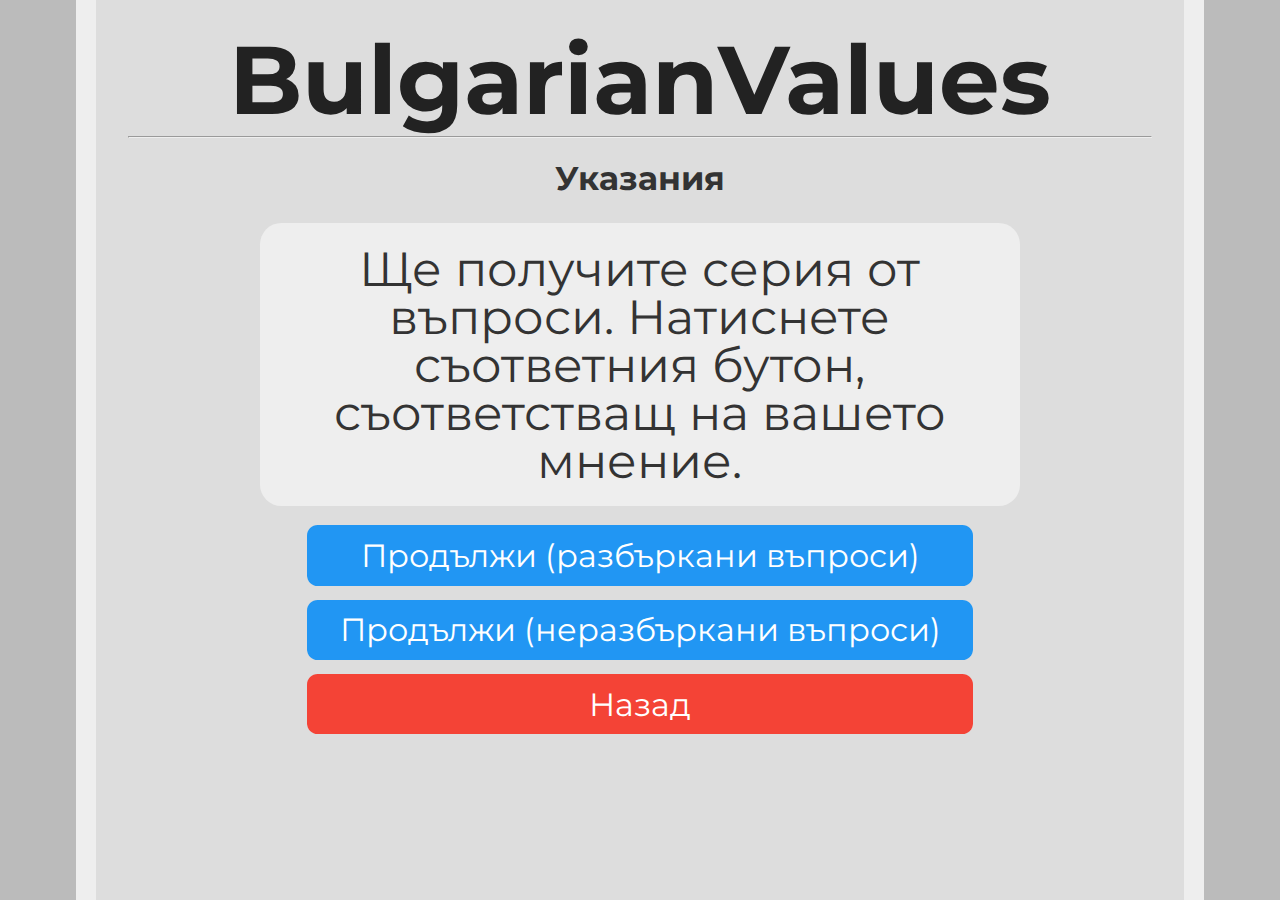
<file: instructions.html>
<head>
    <link href="https://fonts.googleapis.com/css?family=Montserrat:300,400,700|Roboto:400,700" rel="stylesheet">
    <link href='style.css' rel='stylesheet' type='text/css'>
    <title>BulgarianValues</title>
    <meta charset="utf-8">
    <meta content="text/html; charset=windows-1251" http-equiv="Content-Type">
    <meta content="text/html; charset=ansi" http-equiv="Content-Type">
</head>
<body>
    <h1>BulgarianValues</h1>
    <hr>
    <h2 style="text-align:center;">Указания</h2>
    <p class="question">Ще получите серия от въпроси. Натиснете съответния бутон, съответстващ на вашето мнение.</p>
    <button class="button" onclick="location.href='quiz.html?shuffle=true';" style="background-color: #2196f3;"onmouseover="this.style.backgroundColor = '#01748a';" onmouseout="this.style.backgroundColor = '#0093AF';">Продължи (разбъркани въпроси)</button> <br>
    <button class="button" onclick="location.href='quiz.html?shuffle=false';" style="background-color: #2196f3;"onmouseover="this.style.backgroundColor = '#01748a';" onmouseout="this.style.backgroundColor = '#0093AF';">Продължи (неразбъркани въпроси)</button> <br>
    <button class="button" onclick="location.href='index.html';" style="background-color: #f44336;"onmouseover="this.style.backgroundColor = '#cf382d';" onmouseout="this.style.backgroundColor = '#f44336';">Назад</button> <br>
</body>
</file>
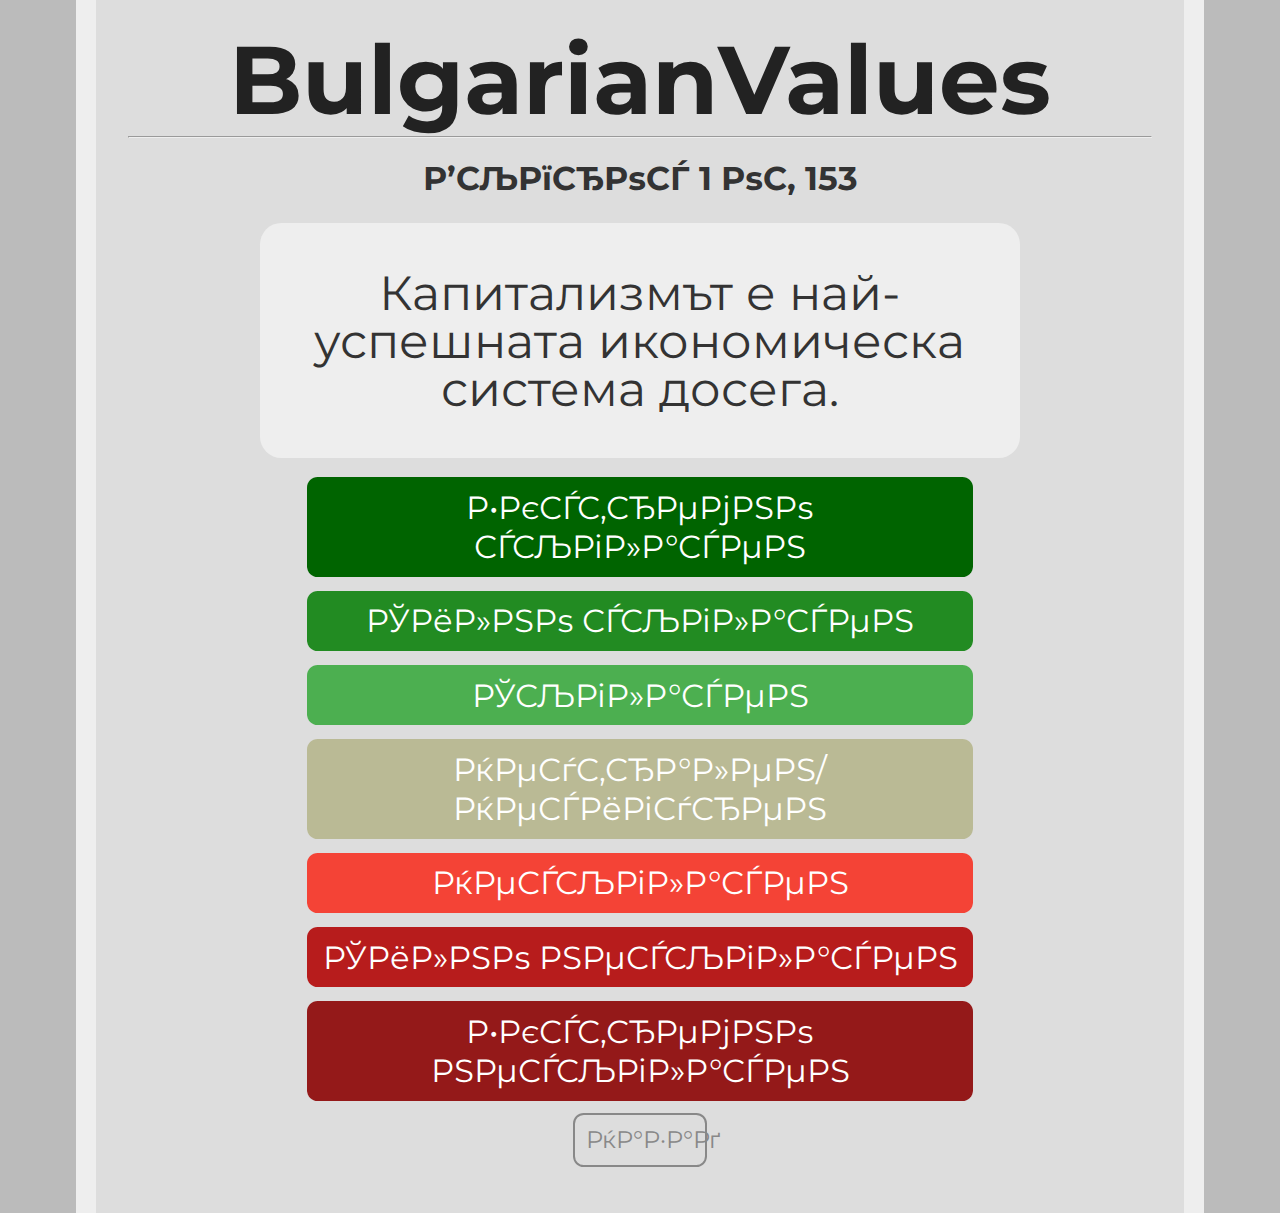
<file: quiz.html>
<head>
    <meta content="text/html; charset=windows-1251" http-equiv="Content-Type">
    <meta content="text/html; charset=ansi" http-equiv="Content-Type">
    <meta content="text/html; charset=utf-8" http-equiv="Content-Type">
    <title>BulgarianValues тест</title>

    <link href="https://fonts.googleapis.com/css?family=Montserrat:300,400,700|Roboto:400,700" rel="stylesheet">
    <link href='style.css' rel='stylesheet' type='text/css'>

    <script type="application/javascript" src="js\questions.js"></script>
    <script src="https://ajax.googleapis.com/ajax/libs/jquery/3.5.1/jquery.min.js"></script>
</head>

<body>
    <h1>BulgarianValues</h1>
    <hr>
    <h2 style="text-align:center;" id="question-number">Зарежда се...</h2>

    <div id="help">
        <button class="helpButton" onclick="help()" id="helpButton" onmouseover="this.style.backgroundColor = '#01748a';" onmouseout="this.style.backgroundColor = '#0093AF';">Помощ</button>
        <p id="helpText"></p>
    </div>

    <p class="question" id="question-text"></p>

    <button class="button" onclick="next_question(1.0)" style="background-color: #006400;" onmouseover="this.style.backgroundColor = '#014201';" onmouseout="this.style.backgroundColor = '#006400';">Екстремно съгласен</button> <br>
    <button class="button" onclick="next_question(0.7)" style="background-color: #228B22;" onmouseover="this.style.backgroundColor = '#145214';" onmouseout="this.style.backgroundColor = '#228B22';">Силно съгласен</button> <br>
    <button class="button" onclick="next_question(0.5)" style="background-color: #4caf50;" onmouseover="this.style.backgroundColor = '#3c8c40';" onmouseout="this.style.backgroundColor = '#4caf50';">Съгласен</button> <br>
    <button class="button" onclick="next_question(0)" style="background-color: #baba95;" onmouseover="this.style.backgroundColor = '#969678';" onmouseout="this.style.backgroundColor = '#baba95';">Неутрален/Несигурен</button> <br>
    <button class="button" onclick="next_question(-0.5)" style="background-color: #f44336;" onmouseover="this.style.backgroundColor = '#cf382d';" onmouseout="this.style.backgroundColor = '#f44336';">Несъгласен</button> <br>
    <button class="button" onclick="next_question(-0.7)" style="background-color: #b71c1c;" onmouseover="this.style.backgroundColor = '#8f1515';" onmouseout="this.style.backgroundColor = '#b71c1c';">Силно несъгласен</button> <br>
    <button class="button" onclick="next_question(-1.0)" style="background-color: #941919;" onmouseover="this.style.backgroundColor = '#701212';" onmouseout="this.style.backgroundColor = '#941919';">Екстремно несъгласен</button> <br>

    <button class="small_button" onclick="prev_question()" id="back_button" onmouseover="this.style.backgroundColor = '#bababa';" onmouseout="this.style.backgroundColor = '#333';">Назад</button>
    <button class="small_button_off" id="back_button_off">Назад</button><br>

    <script>
        // variables
        var answers = new Object();     // Store user's answers
        var qn = 0; // Current question order


        // Populate questionsObject

        var questionsObject = new Object();     // Question objects with ID keys
        questions.forEach(populateQO);

        function populateQO(value) {
            questionsObject[value['id']] = value
        }

        // Populate & shuffle questionsOrder

        var questionsOrder = Object.keys(questionsObject); //Array of shuffled question IDs

        const urlParams = new URLSearchParams(window.location.search);
        if (urlParams.get("shuffle") == "true") {
            shuffleArray(questionsOrder);
        }

        function shuffleArray(array) {
            for (let i = array.length - 1; i > 0; i--) {
                const j = Math.floor(Math.random() * (i + 1));
                [array[i], array[j]] = [array[j], array[i]];
            }
        }

        // Question initialization

        init_question();

        function init_question() {
            console.log(questionsObject[questionsOrder[qn]].question)
            $("#question-text").html(questionsObject[questionsOrder[qn]].question);
            $("#question-number").html("Въпрос " + (qn + 1) + " от " + (questionsOrder.length));
            console.log()

            var button = document.getElementById("helpButton");
            if (button != null) {
                //console.log(qn);
                var helpInfo = questionsObject[questionsOrder[qn]]["help"];
                console.log(helpInfo);
                if (helpInfo == null || helpInfo == undefined) {
                    $('#helpText').hide()
                    $('#helpButton').hide()
                }
                else {
                    $('#helpButton').show()
                }
            }
            if (jQuery.isEmptyObject(answers)) {
                $('#back_button').hide()
                $('#back_button_off').show()
            } else {
                $('#back_button').show()
                $('#back_button_off').hide()
            }
        }


        // Next question

        function next_question(answer) {
            if (qn === questionsOrder.length) {
                return;
            }

            answers[questionsOrder[qn]] = answer;
            qn++;

            if (qn < questionsOrder.length) {
                init_question();
            } else {
                results();
            }
        }


        // Previous question

        function prev_question() {
            if (jQuery.isEmptyObject(answers)) {
                $('#back_button').hide()
                $('#back_button_off').show()
                return;
            }
            qn--;

            delete answers[questionsOrder[qn]];

            init_question();
        }
        function help() {
            console.log(questionsObject[qn]["help"]);
            var x = document.getElementById("helpText");
            x.innerHTML = questionsObject[qn]["help"];
            if (x.style.display === "none") {
                x.style.display = "block";
            } else {
                x.style.display = "none";
            }
        }
        // RESULTS

        function results() {

            window.sessionStorage.answers = JSON.stringify(answers);


            // Calculate final results
            pct = percentageCalculation();
            window.sessionStorage.percentages = JSON.stringify(pct);

            // prepare arguments
            var args = '?';
            for (const i in Object.keys(pct)) {
                effectName = Object.keys(pct)[i]
                args += `${effectName}=${pct[effectName]}`

                var cycle = parseInt(i)
                if (cycle + 1 !== Object.keys(pct).length) {
                    args += '&'
                }
            }
            //return;
            location.href = `results.html` + args

        }


        // Calculate percentage

        function percentageCalculation() {
            // calc max
            var max = new Object(); // Max possible scores
            var score = new Object(); // User scores
            var pct = new Object(); // Percentages/Score

            // prepare
            for (const id in answers) {
                for (const effectName in questionsObject[id].effects) {
                    max[effectName] = 0
                    score[effectName] = 0
                }
            }

            // get max & scores
            for (const id in answers) {
                // dismiss "don't know"
                if (answers[id] !== null) {
                    for (const effectName in questionsObject[id].effects) {
                        max[effectName] += Math.abs(questionsObject[id].effects[effectName]);
                        score[effectName] += answers[id] * questionsObject[id].effects[effectName];
                    }
                }
            }

            // calc score

            for (const i in Object.keys(max)) {
                effectName = Object.keys(max)[i]

                if (max[effectName] > 0) {
                    pct[effectName] = (100 * (max[effectName] + score[effectName]) / (2 * max[effectName])).toFixed(1);
                } else {
                    pct[effectName] = 0
                }
            }

            return pct;
        }
    </script>

</body>
</file>
<file: style.css>
html {
    background-color: #bbbbbb;
    padding: 0px;
}

body {
    width: 80%;
    min-height: calc(100vh - 4em);
    margin: 0 auto;
    padding: 2em;
    background-color: #dddddd;
    border-color: #eeeeee;
    border-left-style: solid;
    border-right-style: solid;
    border-width: 20px;
}

p {
    color: #444444;
    font-family: 'Roboto', sans-serif;
    font-size: 16pt;
    line-height: 1;
    margin: 4pt;
}

a {
    color: #2222DD;
}

    a:hover {
        color: #22DDDD;
    }

p.value-description {
    text-indent: -16pt;
    margin-left: 20pt;
}

p.question {
    margin: 16pt auto;
    color: #333333;
    font-family: 'Montserrat', sans-serif;
    font-weight: normal;
    width: 70%;
    min-width: 500pt;
    min-height: 144pt;
    background-color: #eeeeee;
    padding: 16pt;
    border-radius: 16pt;
    font-size: 36pt;
    display: flex;
    justify-content: center;
    align-items: center;
    text-align: center;
}

h1 {
    color: #222222;
    font-family: 'Montserrat', sans-serif;
    font-size: 72pt;
    text-align: center;
    line-height: 1;
    margin-top: 0pt;
    margin-bottom: 0pt;
}

h2 {
    color: #333333;
    font-family: 'Montserrat', sans-serif;
    font-size: 25pt;
    line-height: 36pt;
    margin-top: 12pt;
    margin-bottom: 10pt;
}

li {
    font-size: 16pt;
    text-indent: 16pt;
}

a {
    font-family: inherit;
}

.selection {
    background-color: #4caf50;
    font-family: 'Montserrat', sans-serif;
    border: none;
    border-radius: 8pt;
    color: white;
    padding: 8pt;
    width: 50%;
    min-width: 500pt;
    text-align: center;
    text-decoration: none;
    display: block;
    font-size: 24pt;
    margin: -2px auto;
    cursor: pointer;
}

.num_input {
    background-color: #2196f3;
    font-family: 'Montserrat', sans-serif;
    border: none;
    border-radius: 8pt;
    color: white;
    padding: 8pt;
    width: 50%;
    min-width: 500pt;
    text-align: center;
    text-decoration: none;
    display: block;
    font-size: 24pt;
    margin: -2px auto;
    cursor: pointer;
}

.text_input {
    background-color: #2196f3;
    font-family: 'Montserrat', sans-serif;
    border: none;
    border-radius: 8pt;
    color: white;
    padding: 8pt;
    width: 50%;
    min-width: 500pt;
    text-align: center;
    text-decoration: none;
    display: block;
    font-size: 24pt;
    margin: -2px auto;
    cursor: pointer;
}

img.center {
    display: block;
    margin: 1em auto;
    width: 50%;
    min-width: 500pt;
}

.button {
    background-color: #2196f3;
    font-family: 'Montserrat', sans-serif;
    border: none;
    border-radius: 8pt;
    color: white;
    padding: 8pt;
    width: 50%;
    min-width: 500pt;
    text-align: center;
    text-decoration: none;
    display: block;
    font-size: 24pt;
    margin: -2px auto;
    cursor: pointer;
}

.small_button, .small_button_off {
    background-color: #333;
    font-family: 'Montserrat', sans-serif;
    border: none;
    border-radius: 8pt;
    color: white;
    padding: 8pt;
    width: 10%;
    min-width: 100pt;
    text-align: center;
    text-decoration: none;
    display: block;
    font-size: 18pt;
    margin: -2px auto;
    cursor: pointer;
}

.small_button_off {
    background-color: #ddd;
    color: #888;
    border: 2px solid #888;
    cursor: not-allowed;
    margin: -4px auto;
}

div.text-wrapper {
    font-family: 'Montserrat', sans-serif;
    font-size: 36pt;
    line-height: 36pt;
    color: #222222;
    display: inline-block;
}

span.weight-300 {
    font-weight: 300;
}

canvas {
    border-color: #444444;
    border-style: solid;
    border-width: 2px;
    border-radius: 8pt;
    display: block;
    margin: 8pt;
    margin-left: auto;
    margin-right: auto;
    max-width: 75%;
    min-width: 500pt;
}

.center-container {
    max-width: 60%;
    margin-left: auto;
    margin-right: auto;
}

@media (max-width: 880px) {
    .center-container {
        max-width: 85%;
    }

    h1 {
        font-size: 60pt;
    }

    h2 {
        font-size: 30pt;
    }

    body {
        width: calc(100% - 4em - 20px);
        border-width: 10px;
    }

    .button {
        min-width: 80%;
    }

    canvas,
    img.center,
    .text_input,
    .num_input,
    .selection,
    p.question {
        max-width: 100%;
        min-width: 100%;
    }
}

@media (max-width: 480px) {
    .center-container {
        max-width: 95%;
    }

    h1 {
        font-size: 42pt;
    }

    h2 {
        font-size: 24pt;
    }

    body {
        width: calc(100% - 2em);
        padding-left: 1em;
        padding-right: 1em;
        border-width: 0;
    }
}

div.axis {
    width: 100%;
    display: flex;
    align-items: center;
    justify-content: center;
}

div.bar {
    height: 36pt;
    line-height: 36pt;
    padding: 8pt;
    margin-top: 4pt;
    margin-bottom: 4pt;
    border-width: 4px;
    border-right-width: 1px;
    border-top-style: solid;
    border-bottom-style: solid;
    border-color: #222222;
    background-color: #eeeeee;
    display: block;
    width: 50%;
}

div.text-wrapper {
    font-family: 'Montserrat', sans-serif;
    font-size: 36pt;
    line-height: 36pt;
    color: #222222;
    display: inline-block;
}

span.weight-300 {
    font-weight: 300;
}

div.socialist {
    background-color: #E06666;
    text-align: left;
    border-right-style: solid;
}

div.capitalist {
    background-color: #01C996;
    text-align: right;
    border-left-style: solid;
}

div.libertarian {
    background-color: #F1C232;
    text-align: left;
    border-right-style: solid;
}

div.authoritarian {
    background-color: #6FA8DC;
    text-align: right;
    border-left-style: solid;
}

div.globalist {
    background-color: #58A2B1;
    text-align: left;
    border-right-style: solid;
}

div.nationalist {
    background-color: #F6B26B;
    text-align: right;
    border-left-style: solid;
}

div.progressive {
    background-color: #C27BA0;
    text-align: left;
    border-right-style: solid;
}

div.conservative {
    background-color: #B6D7A8;
    text-align: right;
    border-left-style: solid;
}

/*//*/

div.decelerationist {
    background-color: #C4B791;
    text-align: left;
    border-right-style: solid;
}

div.accelerationist {
    background-color: #818FC6;
    text-align: right;
    border-left-style: solid;
}

div.atheist {
    background-color: #8DA078;
    text-align: left;
    border-right-style: solid;
}

div.religious {
    background-color: #A285C4;
    text-align: right;
    border-left-style: solid;
}

div.violent {
    background-color: #D2D2D2;
    text-align: left;
    border-right-style: solid;
}

div.nonviolent {
    background-color: #54B948;
    text-align: right;
    border-left-style: solid;
}

div.democrat {
    background-color: #BFEFAA;
    text-align: left;
    border-right-style: solid;
}

div.aristocrat {
    background-color: #E29198;
    text-align: right;
    border-left-style: solid;
}
/*//*/

div.repdem {
    background-color: #EFC437;
    text-align: left;
    border-right-style: solid;
}

div.absolute {
    background-color: #7D359E;
    text-align: right;
    border-left-style: solid;
}

div.isolationist {
    background-color: #3D85C6;
    text-align: left;
    border-right-style: solid;
}

div.interventionist {
    background-color: #BEC233;
    text-align: right;
    border-left-style: solid;
}

div.multicultural {
    background-color: #EA9999;
    text-align: left;
    border-right-style: solid;
}

div.monocultural {
    background-color: #E0BE9E;
    text-align: right;
    border-left-style: solid;
}

div.idealist {
    background-color: #EF9780;
    text-align: left;
    border-right-style: solid;
}

div.realist {
    background-color: #A2C4C9;
    text-align: right;
    border-left-style: solid;
}
/*//*/

div.perslib {
    background-color: #87FF9F;
    text-align: left;
    border-right-style: solid;
}

div.moralism {
    background-color: #6073E0;
    text-align: right;
    border-left-style: solid;
}

div.regulationism {
    background-color: #F7A3A3;
    text-align: left;
    border-right-style: solid;
}

div.freemarket {
    background-color: #FFA468;
    text-align: right;
    border-left-style: solid;
}

div.youthrights {
    background-color: #70CDFF;
    text-align: left;
    border-right-style: solid;
}

div.paternalism {
    background-color: #70CDFF;
    text-align: right;
    border-left-style: solid;
}

div.organized {
    background-color: #60BFFF;
    text-align: left;
    border-right-style: solid;
}

div.disorderly {
    background-color: #FFC268;
    text-align: right;
    border-left-style: solid;
}
/*//*/

div.altruistic {
    background-color: #3AFF1C;
    text-align: left;
    border-right-style: solid;
}

div.rude {
    background-color: #FF878F;
    text-align: right;
    border-left-style: solid;
}

div.centralism {
    background-color: #F75D45;
    text-align: left;
    border-right-style: solid;
}

div.decentralism {
    background-color: #E6E87A;
    text-align: right;
    border-left-style: solid;
}

div.collectivism {
    background-color: #FF1C49;
    text-align: left;
    border-right-style: solid;
}

div.individualism {
    background-color: #99D8EA;
    text-align: right;
    border-left-style: solid;
}

div.surveillance {
    background-color: #D84929;
    text-align: left;
    border-right-style: solid;
}

div.privacy {
    background-color: #D3AC10;
    text-align: right;
    border-left-style: solid;
}
/*//*/

div.rehab {
    background-color: #93E9FF;
    text-align: left;
    border-right-style: solid;
}

div.punishment {
    background-color: #EFE27C;
    text-align: right;
    border-left-style: solid;
}

div.pragmatic {
    background-color: #FF93B6;
    text-align: left;
    border-right-style: solid;
}

div.spiritualistic {
    background-color: #A9EFD9;
    text-align: right;
    border-left-style: solid;
}

div.past {
    background-color: #FF7400;
    text-align: left;
    border-right-style: solid;
}

div.future {
    background-color: #15AE24;
    text-align: right;
    border-left-style: solid;
}

div.prochoice {
    background-color: #C0C0C0;
    text-align: left;
    border-right-style: solid;
}

div.prolife {
    background-color: #87FF9F;
    text-align: right;
    border-left-style: solid;
}
/*//*/

div.environmentalism {
    background-color: #DBFFBF;
    text-align: left;
    border-right-style: solid;
}

div.industrialism {
    background-color: #FFBCB2;
    text-align: right;
    border-left-style: solid;
}

div.volunarytax {
    background-color: #F9CB9C;
    text-align: left;
    border-right-style: solid;
}

div.progressivetax {
    background-color: #45818E;
    text-align: right;
    border-left-style: solid;
}

div.pastart {
    background-color: #9B7653;
    text-align: left;
    border-right-style: solid;
}

div.futureart {
    background-color: #9FC5E8;
    text-align: right;
    border-left-style: solid;
}

div.relaxed {
    background-color: #C27BA0;
    text-align: left;
    border-right-style: solid;
}

div.productive {
    background-color: #CF4125;
    text-align: right;
    border-left-style: solid;
}
/*//*/

div.freespeech {
    background-color: #26CCBB;
    text-align: left;
    border-right-style: solid;
}

div.censorship {
    background-color: #FF4F38;
    text-align: right;
    border-left-style: solid;
}

div.feelings {
    background-color: #AF507B;
    text-align: left;
    border-right-style: solid;
}

div.facts {
    background-color: #8AFF70;
    text-align: right;
    border-left-style: solid;
}

div.educated {
    background-color: #73AFB9;
    text-align: left;
    border-right-style: solid;
}

div.tribalpopulation {
    background-color: #608B3B;
    text-align: right;
    border-left-style: solid;
}

div.compulsoryweaponisation {
    background-color: #FF5E66;
    text-align: left;
    border-right-style: solid;
}

div.gunban {
    background-color: #E5CD85;
    text-align: right;
    border-left-style: solid;
}
/*//*/

div.protectionism {
    background-color: #49B3FF;
    text-align: left;
    border-right-style: solid;
}

div.freetrade {
    background-color: #EFA458;
    text-align: right;
    border-left-style: solid;
}

div.openminded {
    background-color: #7CFFC0;
    text-align: left;
    border-right-style: solid;
}

div.closeminded {
    background-color: #FF5A4F;
    text-align: right;
    border-left-style: solid;
}

div.animalrights {
    background-color: #7CAD5A;
    text-align: left;
    border-right-style: solid;
}

div.poaching {
    background-color: #7CE2BA;
    text-align: right;
    border-left-style: solid;
}

div.unionized {
    background-color: #EC0D55;
    text-align: left;
    border-right-style: solid;
}

div.hierarchical {
    background-color: #FF6B00;
    text-align: right;
    border-left-style: solid;
}

div.strictborders {
    background-color: #B89284;
    text-align: left;
    border-right-style: solid;
}

div.openborders {
    background-color: #79A34D;
    text-align: right;
    border-left-style: solid;
}

.helpButton {
    background-color: #0093AF;
    font-family: 'Montserrat', sans-serif;
    border: none;
    border-radius: 8pt;
    color: white;
    padding: 8pt;
    width: 20%;
    min-width: 100pt;
    text-align: center;
    /*float: right;*/
    text-decoration: none;
    display: block;
    font-size: 24pt;
    margin: 5px auto;
    cursor: pointer;
    /* margin-right: 0;
    margin-left: auto;*/
}

#helpText {
    font-family: 'Montserrat', sans-serif;
    border: none;
    border-radius: 8pt;
    color: #333333;
    padding: 8pt;
    width: 20%;
    min-width: 100pt;
    text-align: center;
    /*float: right;*/
    text-decoration: none;
    display: block;
    font-size: 24pt;
    margin: 5px auto;
    cursor: pointer;
}

/* Add a black background color to the top navigation */
.topnav {
    background-color: #333;
    overflow: hidden;
}

    /* Style the links inside the navigation bar */
    .topnav a {
        float: left;
        color: #f2f2f2;
        text-align: center;
        padding: 14px 16px;
        text-decoration: none;
        font-size: 17px;
    }

        /* Change the color of links on hover */
        .topnav a:hover {
            background-color: #ddd;
            color: black;
        }

        /* Add a color to the active/current link */
        .topnav a.active {
            background-color: #04AA6D;
            color: white;
        }

#openModal:hover {
    cursor: pointer;
}


/*

*/

.modal {
    display: none; /* Hidden by default */
    position: fixed; /* Stay in place */
    z-index: 1; /* Sit on top */
    left: 0;
    top: 0;
    width: 100%; /* Full width */
    height: 100%; /* Full height */
    overflow: auto; /* Enable scroll if needed */
    background-color: rgb(0,0,0); /* Fallback color */
    background-color: rgba(0,0,0,0.4); /* Black w/ opacity */
}

/* Modal Content/Box */
.modal-content {
    background-color: #d1cdcd;
    margin: 15% auto; /* 15% from the top and centered */
    padding: 20px;
    border: 1px solid #888;
    width: 80%; /* Could be more or less, depending on screen size */
}

/* The Close Button */
.close {
    color: #aaa;
    float: right;
    font-size: 28px;
    font-weight: bold;
}

    .close:hover,
    .close:focus {
        color: black;
        text-decoration: none;
        cursor: pointer;
    }

.fade-in:hover {
    animation-name: FadeIn;
    animation-duration: 0.2s;
    transition-timing-function: linear;
}

@keyframes FadeIn {
    0% {
        opacity: 0;
    }

    100% {
        opacity: 1;
    }
}

@-moz-keyframes FadeIn {
    0% {
        opacity: 0;
    }

    100% {
        opacity: 1;
    }
}

@-webkit-keyframes FadeIn {
    0% {
        opacity: 0;
    }

    100% {
        opacity: 1;
    }
}

@-o-keyframes FadeIn {
    0% {
        opacity: 0;
    }

    100% {
        opacity: 1;
    }
}

@-ms-keyframes FadeIn {
    0% {
        opacity: 0;
    }

    100% {
        opacity: 1;
    }
}

/* width */
::-webkit-scrollbar {
  width: 10px;
}

/* Track */
::-webkit-scrollbar-track {
  background: #f1f1f1; 
}
 
/* Handle */
::-webkit-scrollbar-thumb {
  background: #888; 
}

/* Handle on hover */
::-webkit-scrollbar-thumb:hover {
  background: #555; 
}
</file>
